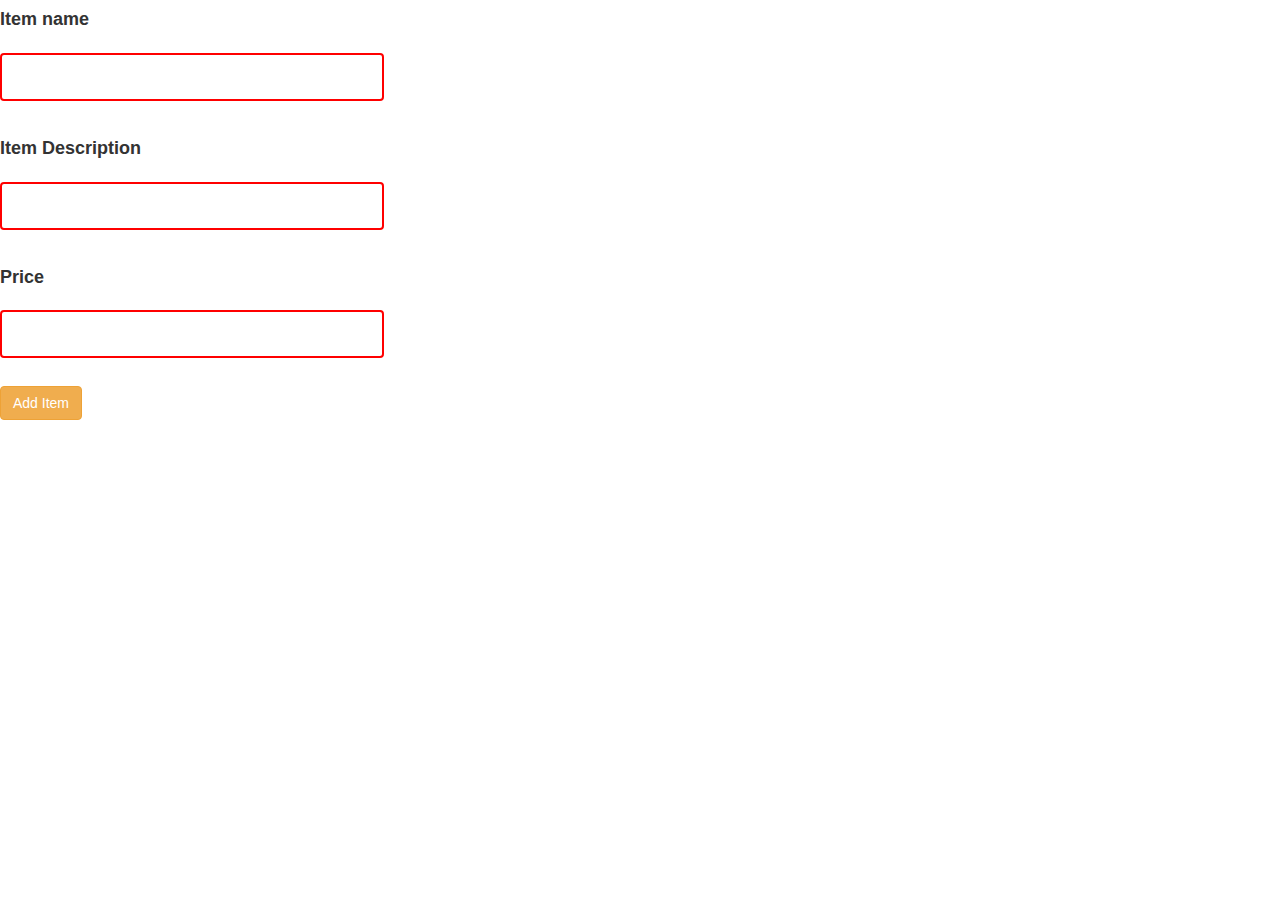
<file: app/site/about/about.component.html>
<html>
    <head>
        <link rel="stylesheet" href="about.component.css">

        <link rel="stylesheet" href="https://maxcdn.bootstrapcdn.com/bootstrap/3.3.7/css/bootstrap.min.css" integrity="sha384-BVYiiSIFeK1dGmJRAkycuHAHRg32OmUcww7on3RYdg4Va+PmSTsz/K68vbdEjh4u" crossorigin="anonymous">
    </head>              
    <div class="contenu">
    <h4><label>Item name </label><br></h4>
        <input type="text" #nom ><br><br>
    <h4> <label>Item Description</label><br> </h4>
        <input type="text" #desc ><br><br>
    <h4><label>Price</label><br></h4>
        <input type="text" #prix><br><br>
         <button (click)="ajouterFilm(nom.value,desc.value,prix.value)" class="btn btn-warning" >Add Item</button>
         </div>
         
</html>
</file>
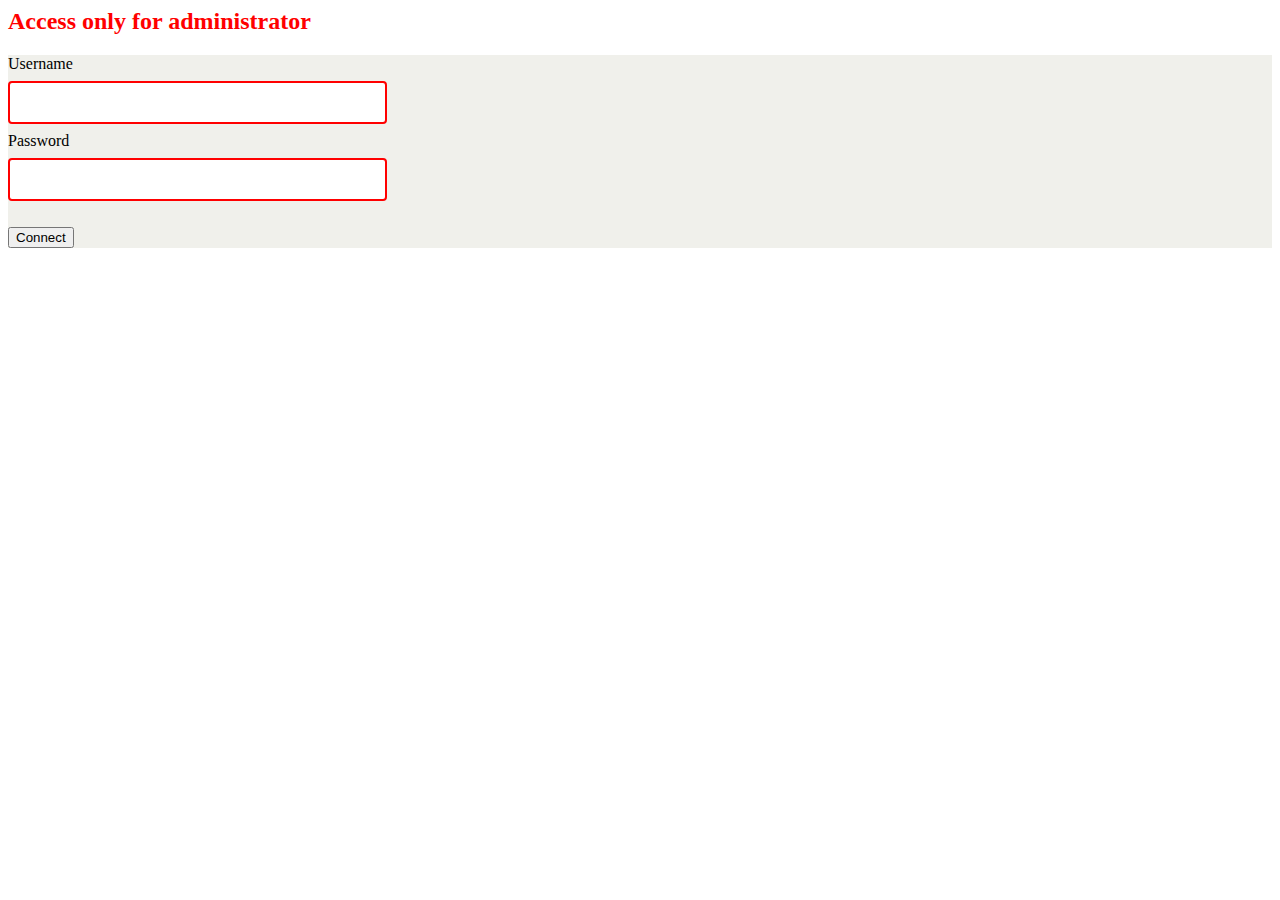
<file: app/site/auth/auth.component.html>
<html>
<head>
    <link rel="stylesheet" href="auth.component.css">
</head>
<h2 data-text="Accès seulement pour administrateur">Access only for administrator</h2>
<form>
<label>Username</label><br><input type="text" #login ><br>
<label>Password</label><br><input type="password" #pass ><br><br>
<button (click)="seconnecter(login.value, pass.value)" class="btn btn-outline-danger">Connect</button>
</form>
 </html>
</file>
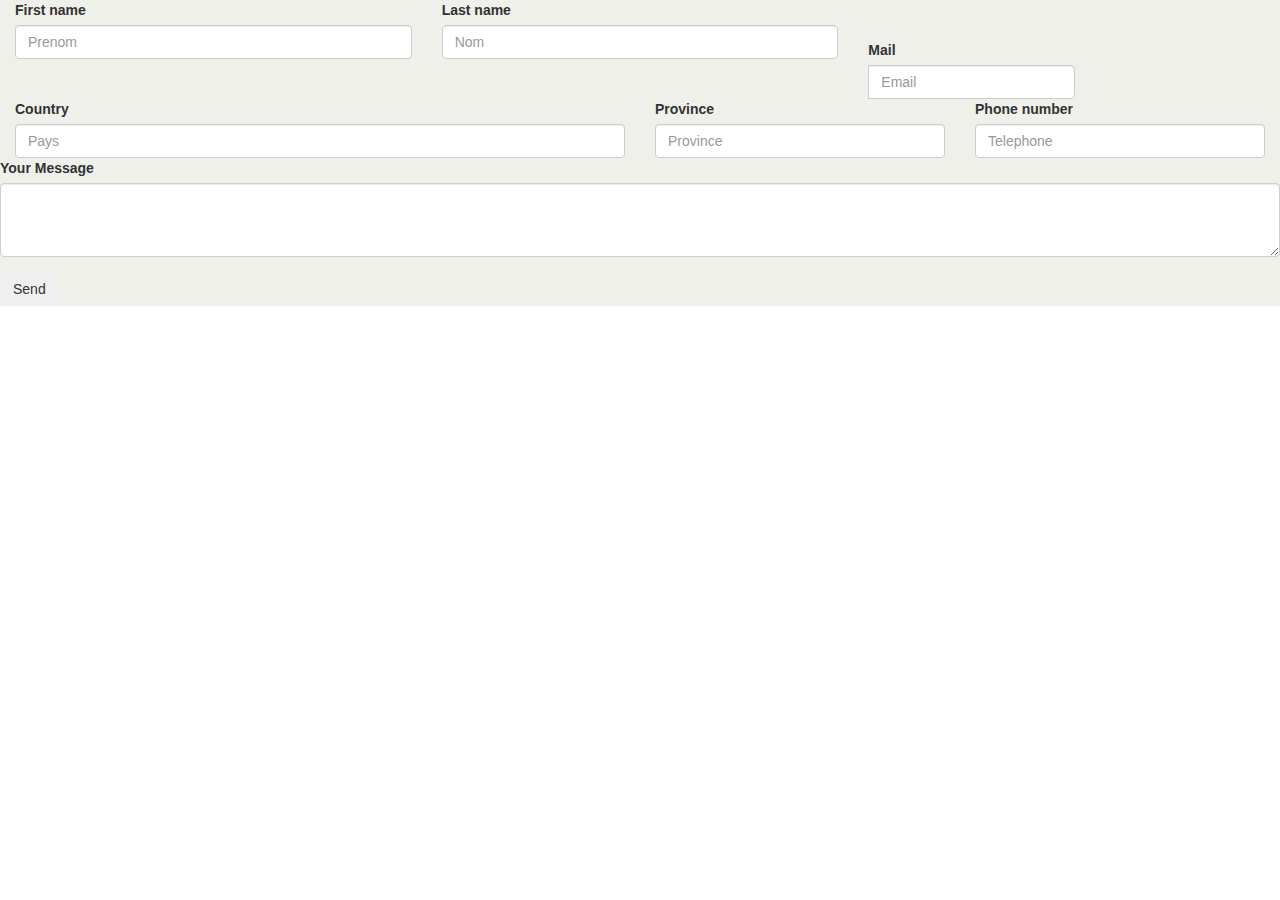
<file: app/site/contact/contact.component.html>
<html>
    <head>
      <link rel="stylesheet" href="contact.component.css">
        <link rel="stylesheet" href="https://maxcdn.bootstrapcdn.com/bootstrap/3.3.7/css/bootstrap.min.css" integrity="sha384-BVYiiSIFeK1dGmJRAkycuHAHRg32OmUcww7on3RYdg4Va+PmSTsz/K68vbdEjh4u" crossorigin="anonymous">
       </head>
            <body>
                <form>
                    <div class="form-row">
                      <div class="col-md-4 mb-3">
                        <label for="validationDefault01">First name</label>
                        <input type="text" class="form-control" id="validationDefault01" placeholder="Prenom"  required>
                      </div>
                      <div class="col-md-4 mb-3">
                        <label for="validationDefault02">Last name</label>
                        <input type="text" class="form-control" id="validationDefault02" placeholder="Nom"  required>
                      </div><br><br>
                      <div class="col-md-4 mb-3">
                        <label for="validationDefaultUsername">Mail</label>
                        <div class="input-group">
                          <div class="input-group-prepend"> 
                          </div>
                          <input type="text" class="form-control" id="validationDefaultUsername" placeholder="Email" aria-describedby="inputGroupPrepend2" required>
                        </div>
                      </div>
                    </div>
                    <div class="form-row">
                      <div class="col-md-6 mb-3">
                        <label for="validationDefault03">Country</label>
                        <input type="text" class="form-control" id="validationDefault03" placeholder="Pays" required>
                      </div>
                      <div class="col-md-3 mb-3">
                        <label for="validationDefault04">Province</label>
                        <input type="text" class="form-control" id="validationDefault04" placeholder="Province" required>
                      </div>
                      <div class="col-md-3 mb-3">
                        <label for="validationDefault05">Phone number</label>
                        <input type="text" class="form-control" id="validationDefault05" placeholder="Telephone" required>
                      </div>
                    </div>
                    <div class="form-group">
                      <div class="form-check">
                        <label for="exampleFormControlTextarea1">Your Message</label>
                        <textarea class="form-control" id="exampleFormControlTextarea1" rows="3"></textarea>
                      </div>
                    </div>
                 
                    <div >
                    <button (click)="Envoyer()" class="btn btn-outline-danger" type="submit">Send</button>
                  </div>
                   
                  </form>
                
          </body>
    </html>
</file>
<file: app/site/about/about.component.css>
input[type=text] {
    width: 30%;
    padding: 12px 20px;
    margin: 8px 0;
    box-sizing: border-box;
    border: 2px solid red;
  border-radius: 4px;
  }
  input[type=text]:focus {
    background-color: rgb(217, 242, 250);
  }
</file>
<file: app/site/auth/auth.component.css>
input[type=text] {
    width: 30%;
    padding: 12px 20px;
    margin: 8px 0;
    box-sizing: border-box;
    border: 2px solid red;
  border-radius: 4px;
  }
  input[type=text]:focus {
    background-color: rgb(206, 198, 178);
  }
  input[type=password] {
    width: 30%;
    padding: 12px 20px;
    margin: 8px 0;
    box-sizing: border-box;
    border: 2px solid red;
  border-radius: 4px;
  }
  input[type=password]:focus {
    background-color:rgb(206, 198, 178);
  }
  form{
    background-color: rgba(226, 226, 215, 0.5);
     }

h2{
  color:red;
}
</file>
<file: app/site/contact/contact.component.css>
form{
    background-color: rgba(226, 226, 215, 0.5);
     }
</file>
